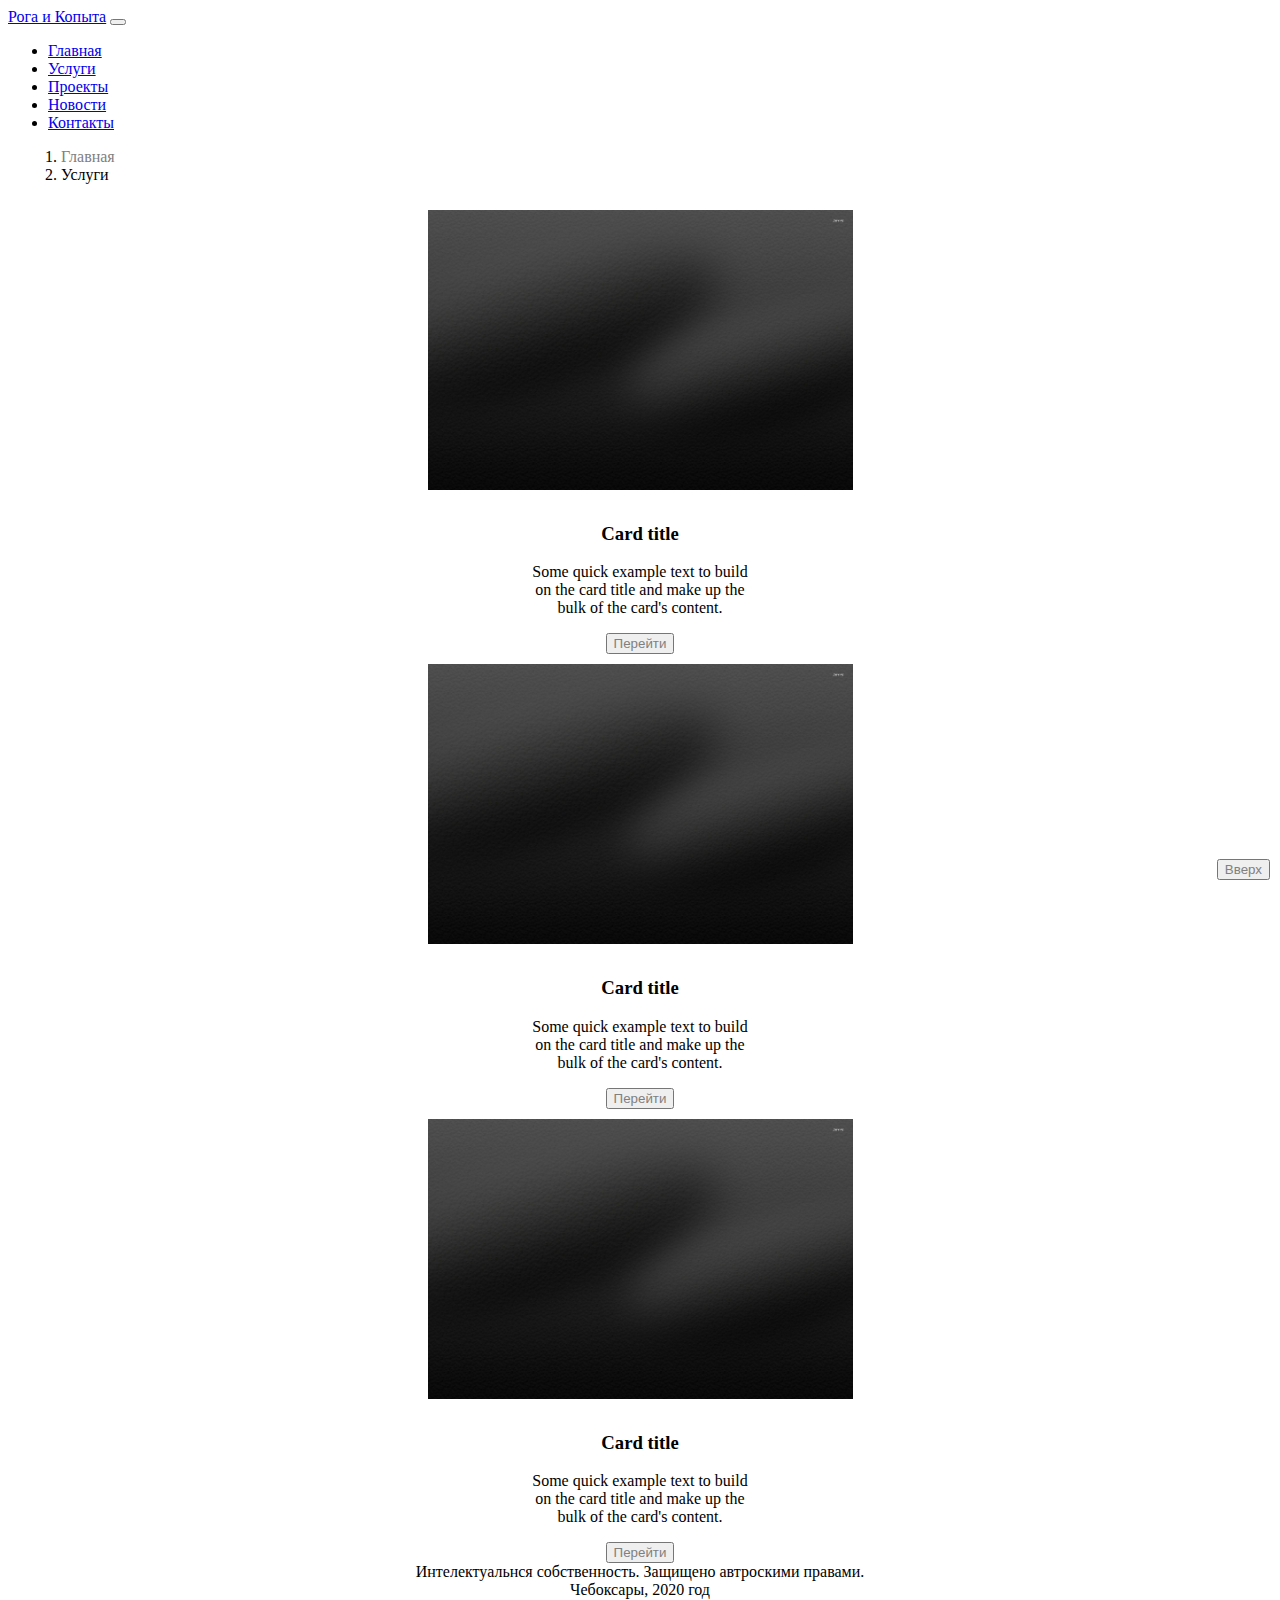
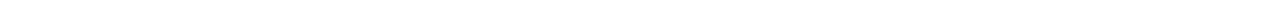
<file: index1.html>
<!DOCTYPE html>
<html>
<head>
	<meta charset="utf-8">
	<meta ame="viewport" content="width=device-width, initial-scale=1">
	<title id="1">Услуги</title>
<link rel="stylesheet" href="css/style1.css">
<link href="https://cdn.jsdelivr.net/npm/bootstrap@5.0.0-beta1/dist/css/bootstrap.min.css" rel="stylesheet" integrity="sha384-giJF6kkoqNQ00vy+HMDP7azOuL0xtbfIcaT9wjKHr8RbDVddVHyTfAAsrekwKmP1" crossorigin="anonymous">
	<title>Услуги</title>
</head>
<body>
<header>
<nav class="navbar navbar-expand-lg navbar-light bg-light">
  <div class="container-fluid">
    <a class="navbar-brand" href="#">Рога и Копыта</a>
    <button class="navbar-toggler" type="button" data-bs-toggle="collapse" data-bs-target="#navbarSupportedContent" aria-controls="navbarSupportedContent" aria-expanded="false" aria-label="Toggle navigation">
      <span class="navbar-toggler-icon"></span>
    </button>
    <div class="collapse navbar-collapse" id="navbarSupportedContent">
      <ul class="navbar-nav me-auto mb-2 mb-lg-0">
        <li class="nav-item">
          <a class="nav-link active" aria-current="page" href="index.html">Главная</a>
        </li>
        <li class="nav-item">
          <a class="nav-link" href="index1.html">Услуги</a>
        </li>
        <li class="nav-item">
          <a class="nav-link" href="index2.html">Проекты</a>
     
        </li>
        <li class="nav-item">
          <a class="nav-link disabled" href="#" tabindex="-1" aria-disabled="true">Новости</a>
        </li>
          <li class="nav-item">
          <a class="nav-link" href="index4.html">Контакты</a>
        </li>
      </ul>
    
    </div>
  </div>
</nav>
</header>
<main>
<nav class = "nav" aria-label="breadcrumb ">
  <ol class="breadcrumb ">
    <li class="breadcrumb-item t "><a class="xleb" href="index.html">Главная</a></li>
    <li class="breadcrumb-item active" aria-current="page">Услуги</li>
  </ol>
</nav>
<div class = "container">
	<center>
	<div class ="row">
		<div class = "col-sm mb-3">
			<img src="img/серый.jpeg" width="100%">
			<h3>Card title</h3>
			<p>Some quick example text to build</br>on the card title and make up the</br>bulk of the card's content. </p>
			<button><a class="topbutton" href="uslug.html">Перейти</a></button>
		</div>
		<div class = "col-sm ">
			<img src="img/серый.jpeg" width="100%">
				<h3>Card title</h3>
				<p>Some quick example text to build</br>on the card title and make up the</br>bulk of the card's content.</p>
			<button><a class="topbutton" href="uslug.html">Перейти</a></button>
		</div>
		<div class = "col-sm ">
			<img src="img/серый.jpeg" width="100%">
				<h3>Card title</h3>
				<p>Some quick example text to build</br>on the card title and make up the</br>bulk of the card's content.</p>
			<button><a class="topbutton" href="uslug.html">Перейти</a></button>
		</div>
	</div>
	</center> 
</div>	
</main>
<footer class = "bg-secondary text-white">
<center>Интелектуальнся собственность. Защищено автроскими правами.</center>
<center>Чебоксары, 2020 год</center> 

<p class="strela"><button class="but1 but mt-2"><a href="#" title="Вернуться к началу" class="topbutton">Вверх</a></button>
</a></p>

</footer>
   <script src="https://cdn.jsdelivr.net/npm/bootstrap@5.0.0-beta1/dist/js/bootstrap.bundle.min.js" integrity="sha384-ygbV9kiqUc6oa4msXn9868pTtWMgiQaeYH7/t7LECLbyPA2x65Kgf80OJFdroafW" crossorigin="anonymous"></script>
</body>
</html>
</file>
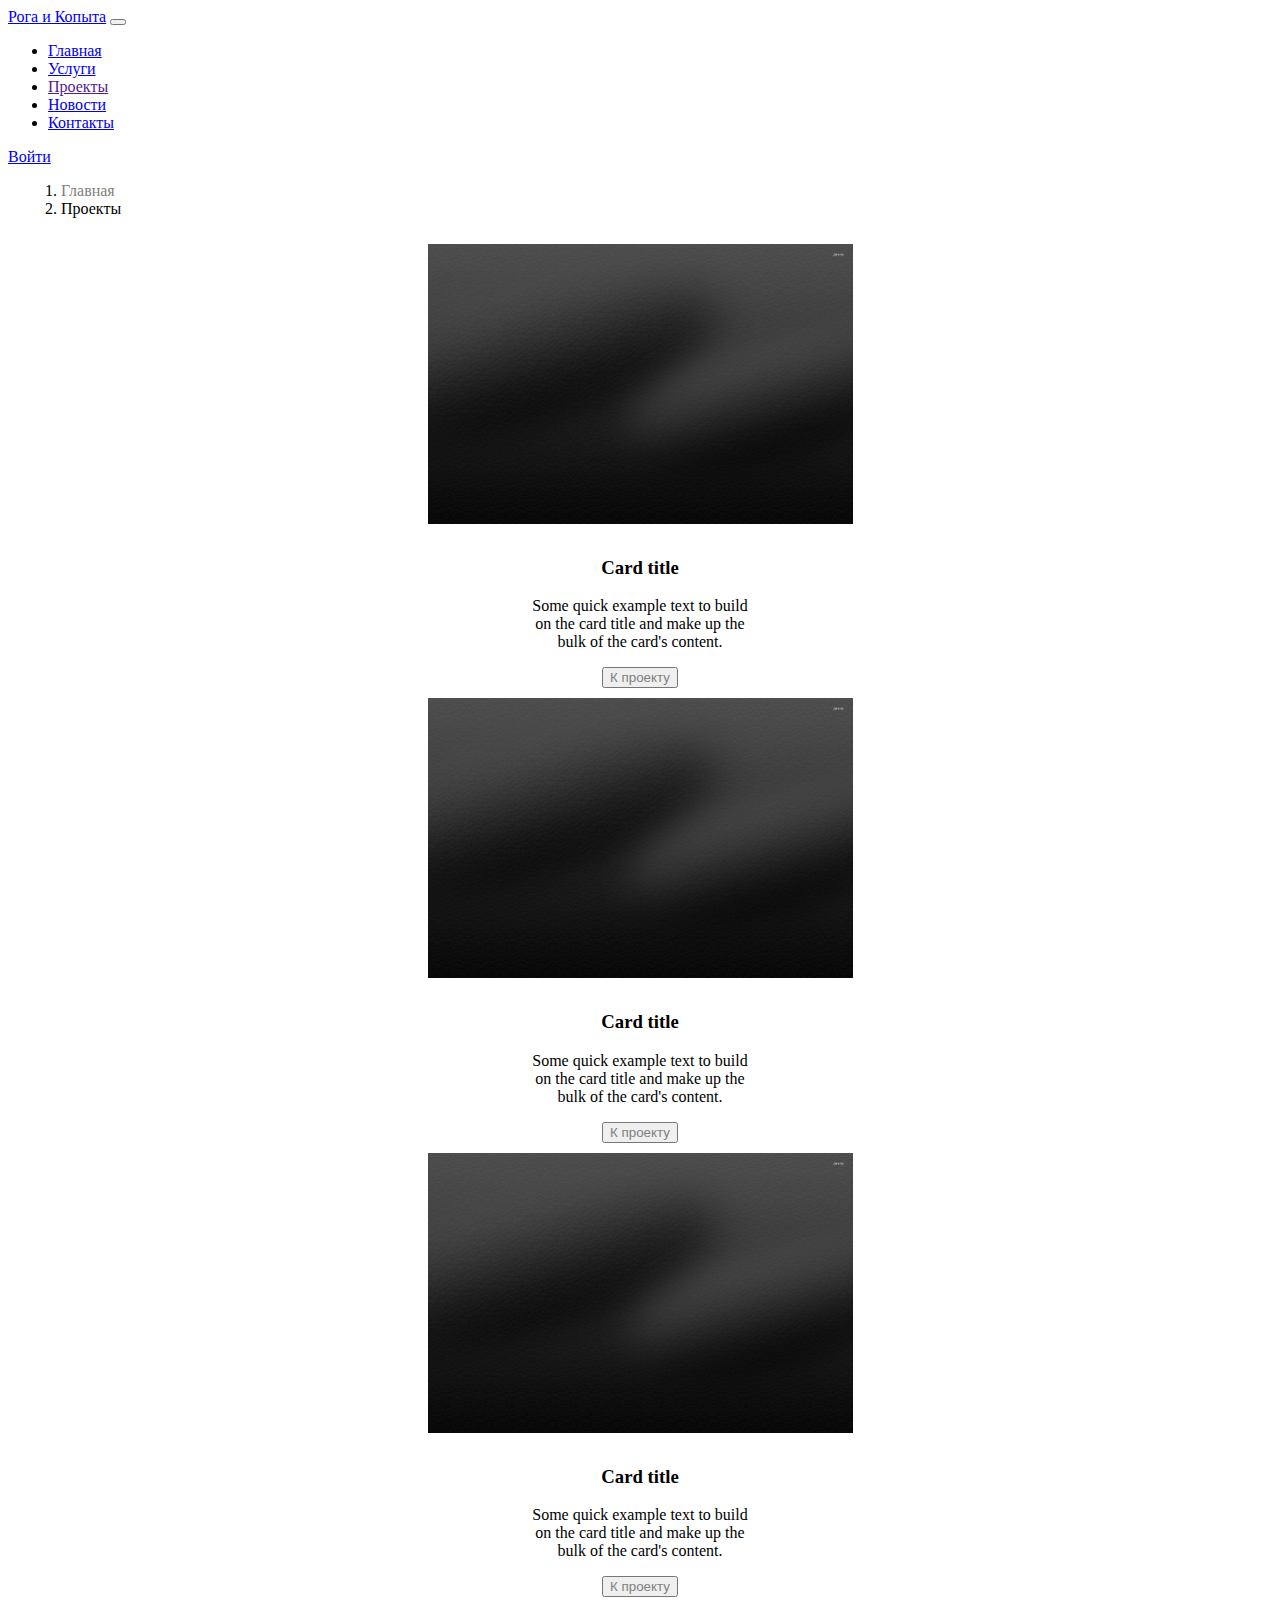
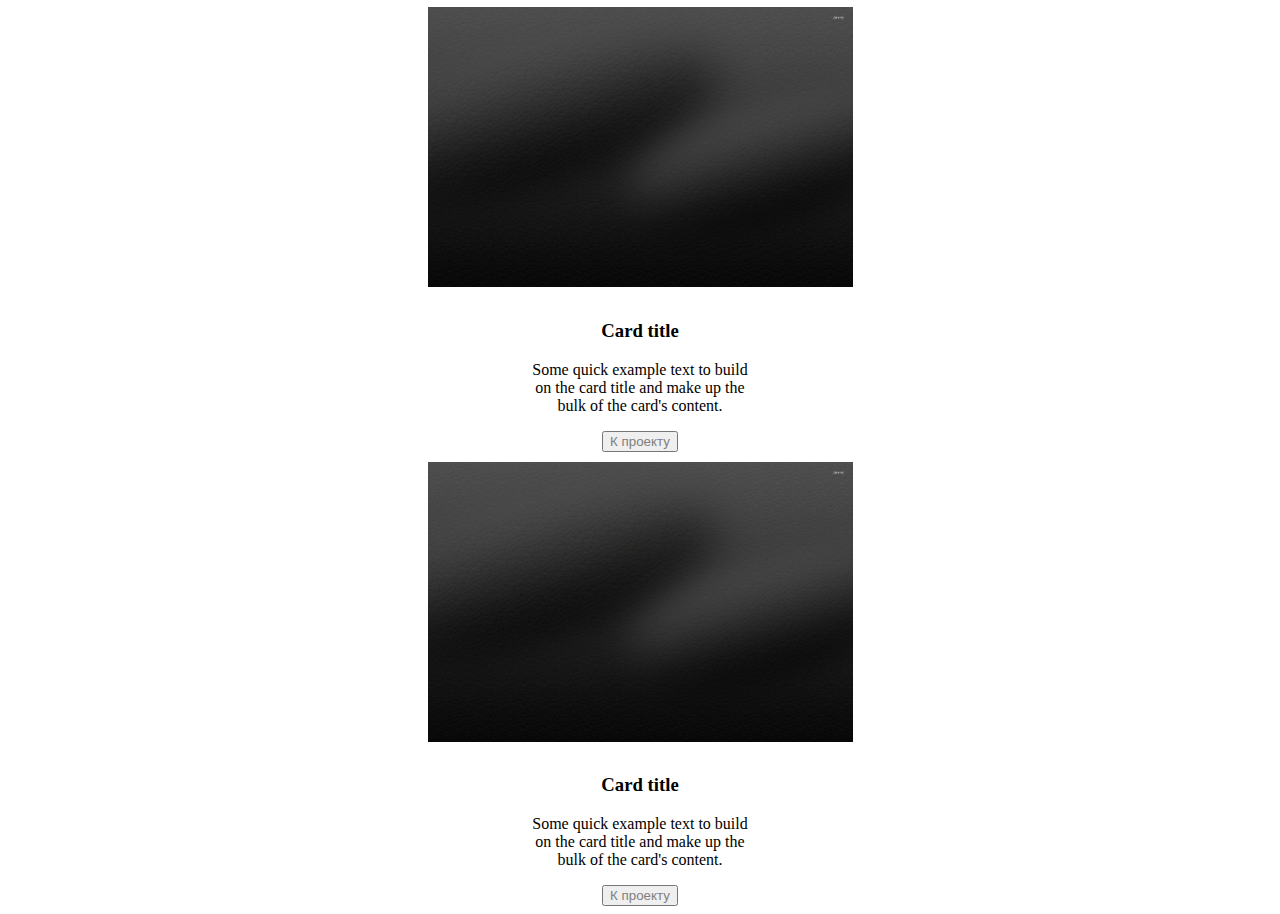
<file: index2.html>
<!DOCTYPE html>
<html>
<head>
	<meta charset="utf-8">
	<meta name="viewport" content="width=device-width, initial-scale=1">
	<title id="1">Проекты</title>
<link rel="stylesheet" href="css/style1.css">
<link href="https://cdn.jsdelivr.net/npm/bootstrap@5.0.0-beta1/dist/css/bootstrap.min.css" rel="stylesheet" integrity="sha384-giJF6kkoqNQ00vy+HMDP7azOuL0xtbfIcaT9wjKHr8RbDVddVHyTfAAsrekwKmP1" crossorigin="anonymous">
</head>
<body>
<header>
<nav class="navbar navbar-expand-lg navbar-light bg-light">
  <div class="container-fluid">
    <a class="navbar-brand" href="#">Рога и Копыта</a>
    <button class="navbar-toggler" type="button" data-bs-toggle="collapse" data-bs-target="#navbarSupportedContent" aria-controls="navbarSupportedContent" aria-expanded="false" aria-label="Toggle navigation">
      <span class="navbar-toggler-icon"></span>
    </button>
    <div class="collapse navbar-collapse" id="navbarSupportedContent">
      <ul class="navbar-nav me-auto mb-2 mb-lg-0">
        <li class="nav-item">
          <a class="nav-link active" aria-current="page" href="index.html">Главная</a>
        </li>
        <li class="nav-item">
          <a class="nav-link" href="index1.html">Услуги</a>
        </li>
        <li class="nav-item">
          <a class="nav-link" href="">Проекты</a>
     
        </li>
        <li class="nav-item">
          <a class="nav-link disabled" href="#" tabindex="-1" aria-disabled="true">Новости</a>
        </li>
          <li class="nav-item">
          <a class="nav-link" href="index4.html">Контакты</a>
        </li>
      </ul>
     <li class="nav-item a">
          <a class="nav-link disabled a" href="#">Войти</a>
        </li>
    </div>
  </div>
</nav>
</header>
<main>
<nav class = "nav" aria-label="breadcrumb ">
  <ol class="breadcrumb ">
    <li class="breadcrumb-item t "><a class="xleb" href="index.html">Главная</a></li>
    <li class="breadcrumb-item active" aria-current="page">Проекты</li>
  </ol>
</nav>

<div class = "container">
	<center>
	<div class ="row">
		<div class = "col-sm mb-3">
			<img src="img/серый.jpeg" width="100%">
			<h3>Card title</h3>
			<p>Some quick example text to build</br>on the card title and make up the</br>bulk of the card's content. </p>
			<button><a class="topbutton" href="proe.html">К проекту</a></button>
		</div>
		<div class = "col-sm ">
			<img src="img/серый.jpeg" width="100%">
				<h3>Card title</h3>
				<p>Some quick example text to build</br>on the card title and make up the</br>bulk of the card's content.</p>
			<button><a class="topbutton" href="proe.html">К проекту</a></button>
		</div>
		<div class = "col-sm ">
			<img src="img/серый.jpeg" width="100%">
				<h3>Card title</h3>
				<p>Some quick example text to build</br>on the card title and make up the</br>bulk of the card's content.</p>
			<button><a class="topbutton" href="proe.html">К проекту</a></button>
		</div>
			<div class = "col-sm ">
			<img src="img/серый.jpeg" width="100%">
				<h3>Card title</h3>
				<p>Some quick example text to build</br>on the card title and make up the</br>bulk of the card's content.</p>
			<button><a class="topbutton" href="proe.html">К проекту</a></button>
		</div>
			<div class = "col-sm ">
			<img src="img/серый.jpeg" width="100%">
				<h3>Card title</h3>
				<p>Some quick example text to build</br>on the card title and make up the</br>bulk of the card's content.</p>
			<button><a class="topbutton" href="proe.html">К проекту</a></button>
		</div>
	</div>
	</center> 
</div>	
</main>

</body>
</html>
</file>
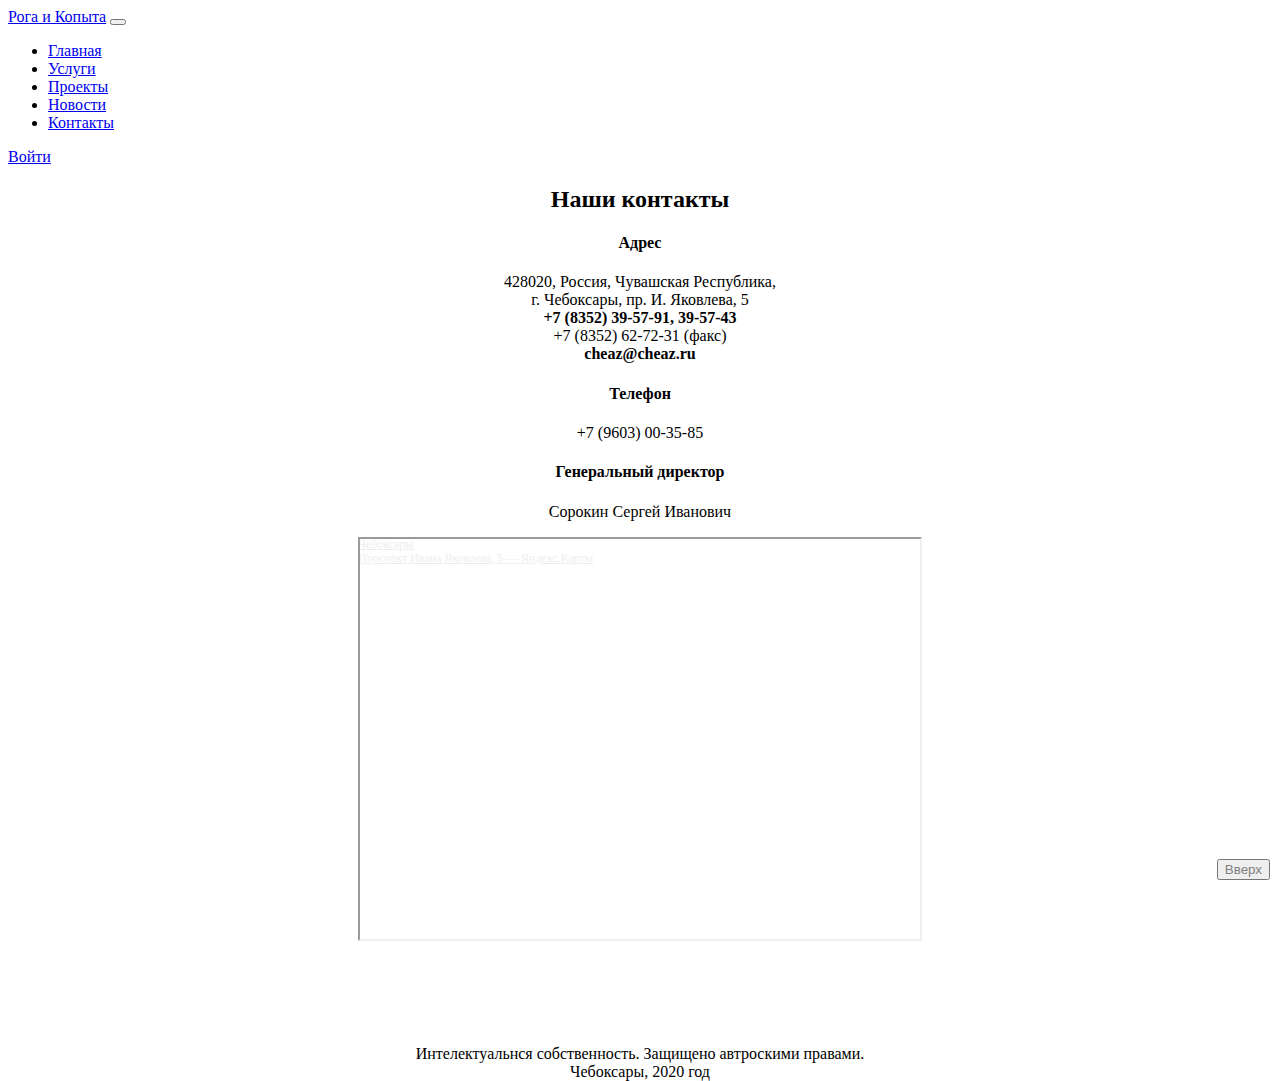
<file: index4.html>
<!DOCTYPE html>
<html>
<head>
<meta charset="utf-8">
	<meta name="viewport" content="width=device-width, initial-scale=1">
	<title id="1">Главная</title>
<link rel="stylesheet" href="css/style1.css">
<link href="https://cdn.jsdelivr.net/npm/bootstrap@5.0.0-beta1/dist/css/bootstrap.min.css" rel="stylesheet" integrity="sha384-giJF6kkoqNQ00vy+HMDP7azOuL0xtbfIcaT9wjKHr8RbDVddVHyTfAAsrekwKmP1" crossorigin="anonymous">
</head>
<body>
<header>
<nav class="navbar navbar-expand-lg navbar-light bg-light">
  <div class="container-fluid">
    <a class="navbar-brand" href="#">Рога и Копыта</a>
    <button class="navbar-toggler" type="button" data-bs-toggle="collapse" data-bs-target="#navbarSupportedContent" aria-controls="navbarSupportedContent" aria-expanded="false" aria-label="Toggle navigation">
      <span class="navbar-toggler-icon"></span>
    </button>
    <div class="collapse navbar-collapse" id="navbarSupportedContent">
      <ul class="navbar-nav me-auto mb-2 mb-lg-0">
        <li class="nav-item">
          <a class="nav-link active" aria-current="page" href="index.html">Главная</a>
        </li>
        <li class="nav-item">
          <a class="nav-link" href="index1.html">Услуги</a>
        </li>
        <li class="nav-item">
          <a class="nav-link" href="index2.html">Проекты</a>
        </li>
        <li class="nav-item">
          <a class="nav-link disabled" href="#">Новости</a>
        </li>
          <li class="nav-item">
          <a class="nav-link disabled" href="#">Контакты</a>
        </li>
      </ul>
         <li class="nav-item a">
          <a class="nav-link disabled a" href="#">Войти</a>
        </li>
    </div>
  </div>
</nav>
</header>
<main>
	<center><h2>Наши контакты</h2></center>
	<center><h4>Адрес</h4></center>
<center><p>428020, Россия, Чувашская Республика, <br>
	г. Чебоксары, пр. И. Яковлева, 5<br>
	<strong> +7 (8352) 39-57-91, 39-57-43</strong><br>
	 +7 (8352) 62-72-31 (факс)<br
	 ><strong>cheaz@cheaz.ru</strong></p></center>
	<center><h4>Телефон</h4></center>
	<center><p>+7 (9603) 00-35-85</p></center>
	<center><h4>Генеральный директор</h4></center>
	<center><p>Сорокин Сергей Иванович</p></center>

<center><div style="position:relative;overflow:hidden;"><a href="https://yandex.ru/maps/45/cheboksary/?utm_medium=mapframe&utm_source=maps" style="color:#eee;font-size:12px;position:absolute;top:0px;">Чебоксары</a><a href="https://yandex.ru/maps/45/cheboksary/house/prospekt_ivana_yakovleva_5/YE4YdAJpTUYEQFtsfX1wcX9jbQ==/?ll=47.259970%2C56.110127&utm_medium=mapframe&utm_source=maps&z=16.7" style="color:#eee;font-size:12px;position:absolute;top:14px;">Проспект Ивана Яковлева, 5 — Яндекс.Карты</a><iframe src="https://yandex.ru/map-widget/v1/-/CCUIYBSk0D" width="560" height="400" frameborder="1" allowfullscreen="true" style="position:relative;"></iframe></div></center>
	
</main>
<footer class = "bg-secondary text-white footer">
<center>Интелектуальнся собственность. Защищено автроскими правами.</center>
<center>Чебоксары, 2020 год</center> 

<p class="strela"><button class="but1 but mt-2"><a href="#" title="Вернуться к началу" class="topbutton">Вверх</a></button>
</a></p>

</footer>
   <script src="https://cdn.jsdelivr.net/npm/bootstrap@5.0.0-beta1/dist/js/bootstrap.bundle.min.js" integrity="sha384-ygbV9kiqUc6oa4msXn9868pTtWMgiQaeYH7/t7LECLbyPA2x65Kgf80OJFdroafW" crossorigin="anonymous"></script>
</body>
</html>
</file>
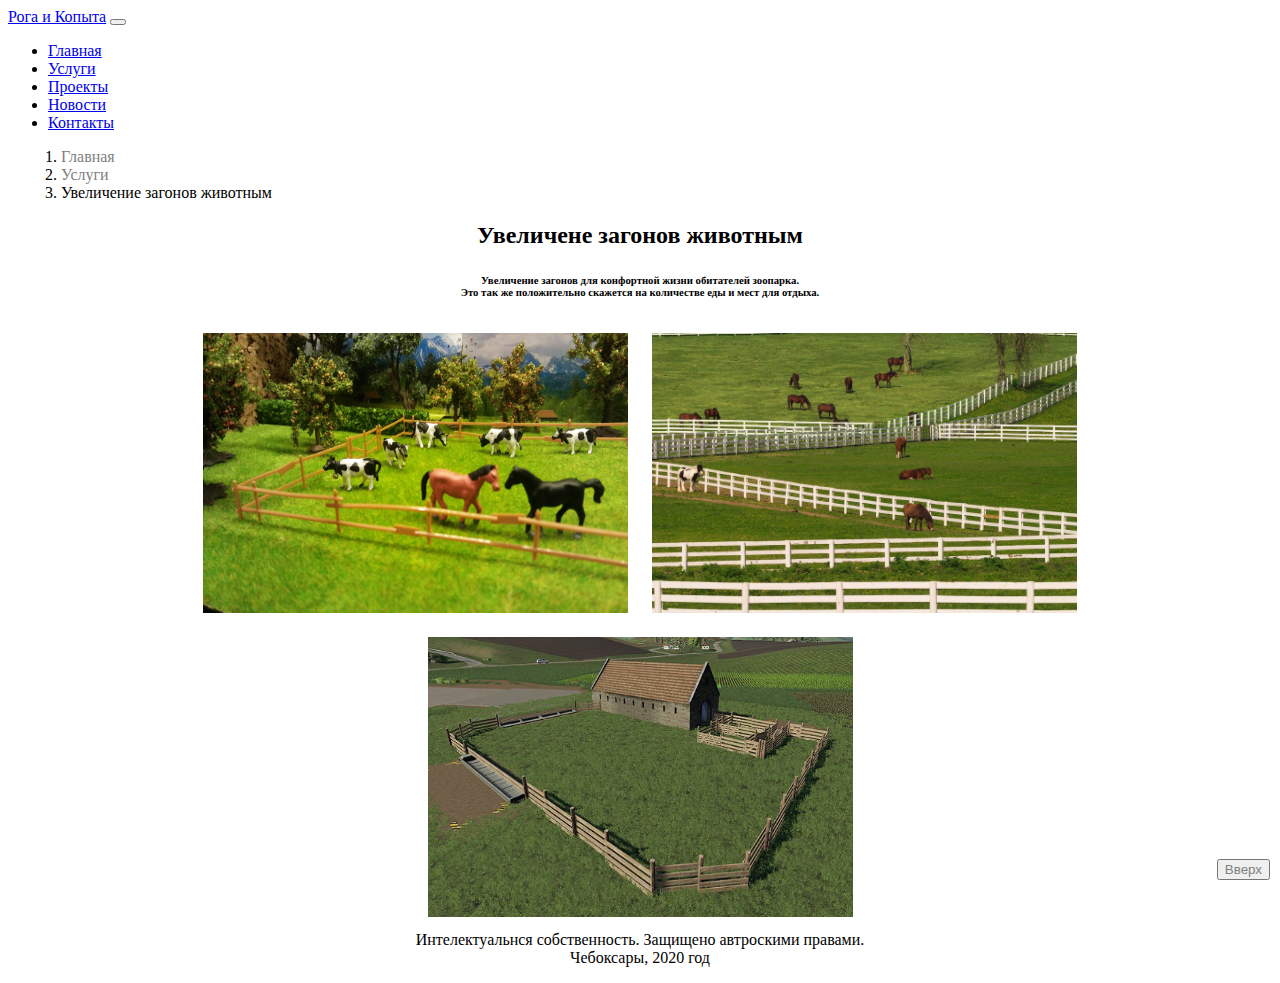
<file: proe.html>
<!DOCTYPE html>
<html>
<head>
	<meta charset="utf-8">
	<meta ame="viewport" content="width=device-width, initial-scale=1">
	<title id="1">Услуги</title>
<link rel="stylesheet" type="text/css" href="dist/css/lightbox.css">
<link rel="stylesheet" href="css/style1.css">
<link href="https://cdn.jsdelivr.net/npm/bootstrap@5.0.0-beta1/dist/css/bootstrap.min.css" rel="stylesheet" integrity="sha384-giJF6kkoqNQ00vy+HMDP7azOuL0xtbfIcaT9wjKHr8RbDVddVHyTfAAsrekwKmP1" crossorigin="anonymous">
</head>
<body>
<header>
<nav class="navbar navbar-expand-lg navbar-light bg-light">
  <div class="container-fluid">
    <a class="navbar-brand" href="#">Рога и Копыта</a>
    <button class="navbar-toggler" type="button" data-bs-toggle="collapse" data-bs-target="#navbarSupportedContent" aria-controls="navbarSupportedContent" aria-expanded="false" aria-label="Toggle navigation">
      <span class="navbar-toggler-icon"></span>
    </button>
    <div class="collapse navbar-collapse" id="navbarSupportedContent">
      <ul class="navbar-nav me-auto mb-2 mb-lg-0">
        <li class="nav-item">
          <a class="nav-link active" aria-current="page" href="index.html">Главная</a>
        </li>
        <li class="nav-item">
          <a class="nav-link" href="index1.html">Услуги</a>
        </li>
        <li class="nav-item">
          <a class="nav-link" href="index2.html">Проекты</a>
        </li>
        <li class="nav-item">
          <a class="nav-link disabled" href="#" tabindex="-1" aria-disabled="true">Новости</a>
        </li>
          <li class="nav-item">
          <a class="nav-link" href="index4.html">Контакты</a>
        </li>
      </ul>
      
    </div>
  </div>
</nav>
</header>
<main>
<nav class = "nav" aria-label="breadcrumb ">
  <ol class="breadcrumb ">
    <li class="breadcrumb-item t "><a class="xleb" href="index.html">Главная</a></li>
    <li class="breadcrumb-item t "><a class="xleb" href="index1.html">Услуги</a></li>
    <li class="breadcrumb-item active" aria-current="page">Увеличение загонов животным</li>
  </ol>
</nav>
	<center>
	<div><h2>Увеличене загонов животным</h2>
<h6 class ="mb-3">Увеличение загонов для конфортной жизни обитателей зоопарка.</br> 
Это так же положительно скажется на количестве еды и мест для отдыха.</h6>
	</div>
	</center>
<div class = "container"> 
  <center>  
  <a href="img/проект1.jpg" data-lightbox = "test"><img class = "img" src="img/проект1.jpg" alt="no-image"></a>
  <a href="img/проект2.jpg"  data-lightbox = "test"><img class = "img" src="img/проект2.jpg" alt="no-image"></a>
  <a href="img/проект3.jpg"  data-lightbox = "test"><img class = "img" src="img/проект3.jpg" alt="no-image"></a>
</center>

</div>
</main>
<footer class = "bg-secondary text-white">
<center>Интелектуальнся собственность. Защищено автроскими правами.</center>
<center>Чебоксары, 2020 год</center> 

<p class="strela"><button class="but1 but mt-2"><a href="#" title="Вернуться к началу" class="topbutton">Вверх</a></button>
</a></p>

</footer>
   <script src="https://cdn.jsdelivr.net/npm/bootstrap@5.0.0-beta1/dist/js/bootstrap.bundle.min.js" integrity="sha384-ygbV9kiqUc6oa4msXn9868pTtWMgiQaeYH7/t7LECLbyPA2x65Kgf80OJFdroafW" crossorigin="anonymous"></script>
    <script src="dist/js/lightbox-plus-jquery.js"></script>
</body>
</html>
</file>
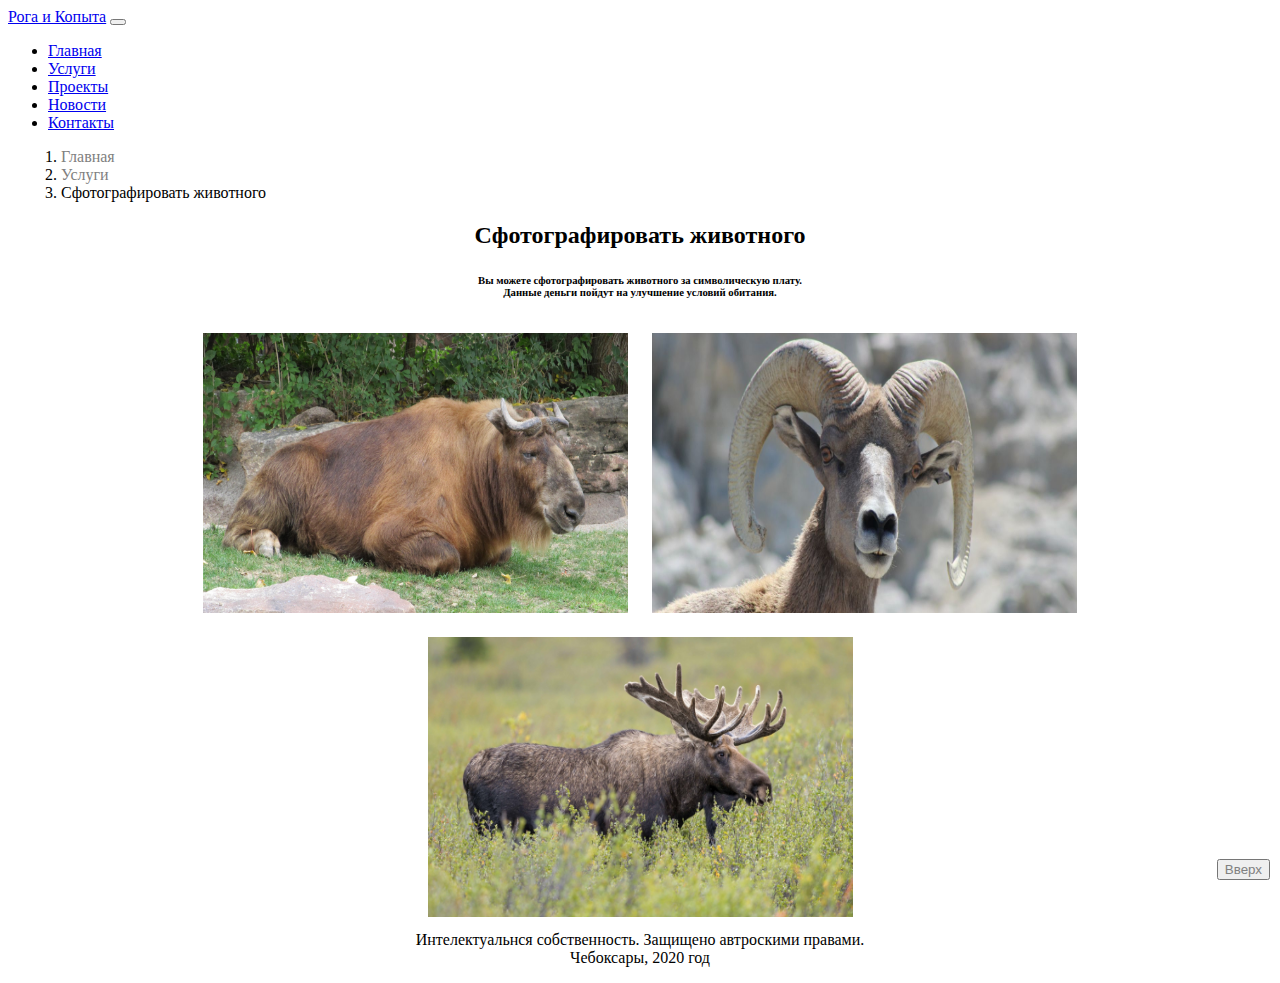
<file: uslug.html>
<!DOCTYPE html>
<html>
<head>
	<meta charset="utf-8">
	<meta ame="viewport" content="width=device-width, initial-scale=1">
	<title id="1">Услуги</title>
<link rel="stylesheet" type="text/css" href="dist/css/lightbox.css">
<link rel="stylesheet" href="css/style1.css">
<link href="https://cdn.jsdelivr.net/npm/bootstrap@5.0.0-beta1/dist/css/bootstrap.min.css" rel="stylesheet" integrity="sha384-giJF6kkoqNQ00vy+HMDP7azOuL0xtbfIcaT9wjKHr8RbDVddVHyTfAAsrekwKmP1" crossorigin="anonymous">
</head>
<body>
<header>
<nav class="navbar navbar-expand-lg navbar-light bg-light">
  <div class="container-fluid">
    <a class="navbar-brand" href="#">Рога и Копыта</a>
    <button class="navbar-toggler" type="button" data-bs-toggle="collapse" data-bs-target="#navbarSupportedContent" aria-controls="navbarSupportedContent" aria-expanded="false" aria-label="Toggle navigation">
      <span class="navbar-toggler-icon"></span>
    </button>
    <div class="collapse navbar-collapse" id="navbarSupportedContent">
      <ul class="navbar-nav me-auto mb-2 mb-lg-0">
        <li class="nav-item">
          <a class="nav-link active" aria-current="page" href="index.html">Главная</a>
        </li>
        <li class="nav-item">
          <a class="nav-link" href="index1.html">Услуги</a>
        </li>
        <li class="nav-item">
          <a class="nav-link" href="index2.html">Проекты</a>
        </li>
        <li class="nav-item">
          <a class="nav-link disabled" href="#" tabindex="-1" aria-disabled="true">Новости</a>
        </li>
          <li class="nav-item">
          <a class="nav-link" href="index4.html">Контакты</a>
        </li>
      </ul>
      
    </div>
  </div>
</nav>
</header>
<main>
<nav class = "nav" aria-label="breadcrumb ">
  <ol class="breadcrumb ">
    <li class="breadcrumb-item t "><a class="xleb" href="index.html">Главная</a></li>
    <li class="breadcrumb-item t "><a class="xleb" href="index1.html">Услуги</a></li>
    <li class="breadcrumb-item active" aria-current="page">Сфотографировать животного</li>
  </ol>
</nav>
	<center>
	<div><h2>Сфотографировать животного</h2>
<h6 class ="mb-3">Вы можете сфотографировать животного за символическую плату.</br>
 Данные деньги пойдут на улучшение условий обитания.</h6>
	</div>
	</center>
<div class = "container"> 
	<center>	
	<a href="img/Дикий.jpg" data-lightbox = "test"><img class = "img" src="img/Дикий.jpg" alt="no-image"></a>
	<a href="img/Коза.jpg"  data-lightbox = "test"><img class = "img" src="img/Коза.jpg" alt="no-image"></a>
	<a href="img/лось1.jpg"  data-lightbox = "test"><img class = "img" src="img/лось1.jpg" alt="no-image"></a>
</center>

</div>
</main>
<footer class = "bg-secondary text-white">
<center>Интелектуальнся собственность. Защищено автроскими правами.</center>
<center>Чебоксары, 2020 год</center> 

<p class="strela"><button class="but1 but mt-2"><a href="#" title="Вернуться к началу" class="topbutton">Вверх</a></button>
</a></p>

</footer>
   <script src="https://cdn.jsdelivr.net/npm/bootstrap@5.0.0-beta1/dist/js/bootstrap.bundle.min.js" integrity="sha384-ygbV9kiqUc6oa4msXn9868pTtWMgiQaeYH7/t7LECLbyPA2x65Kgf80OJFdroafW" crossorigin="anonymous"></script>
   <script src="dist/js/lightbox-plus-jquery.js"></script>
</body>
</html>
</file>
<file: css/style1.css>
.topbutton{
	text-decoration: none !important;
	color: gray !important;
}
.strela{
	position: relative !important;
	
}
.but1{
	  position: fixed !important;
    right: 20px;
    bottom: 20px;
	right: 10px;
}
.xleb{
	text-decoration: none !important;
	color: gray !important;
}
.nav{
	margin-left: 13px;
}
.sss{
	width: 900px !important;
}
.container img{
	width: 425px !important;
	height: 280px !important;
	padding: 10px !important;
	transition:  0.5s !important;
}
.container img:hover {
transform: scale(1.1) !important;
}
.a{
	list-style-type: none !important;
}
.footer{
	top: 100px;
	position: relative !important;
}
</file>
